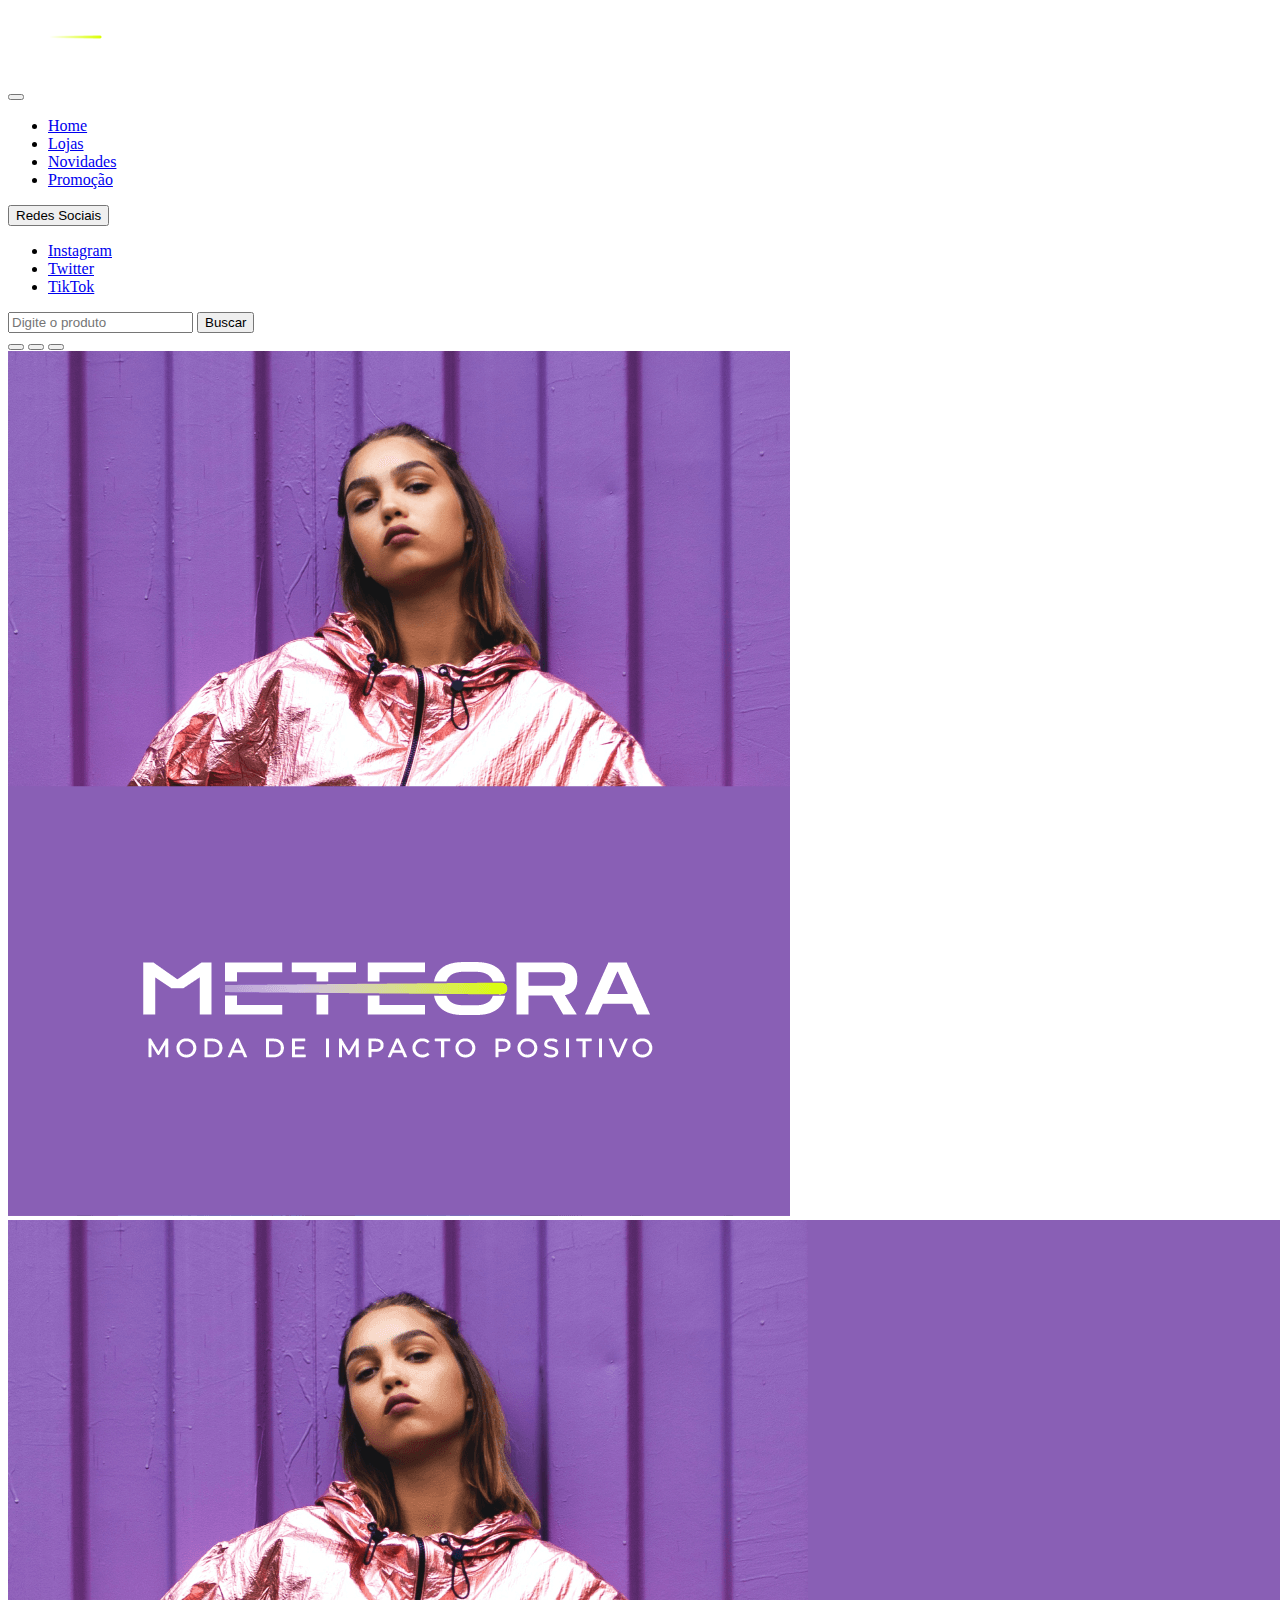
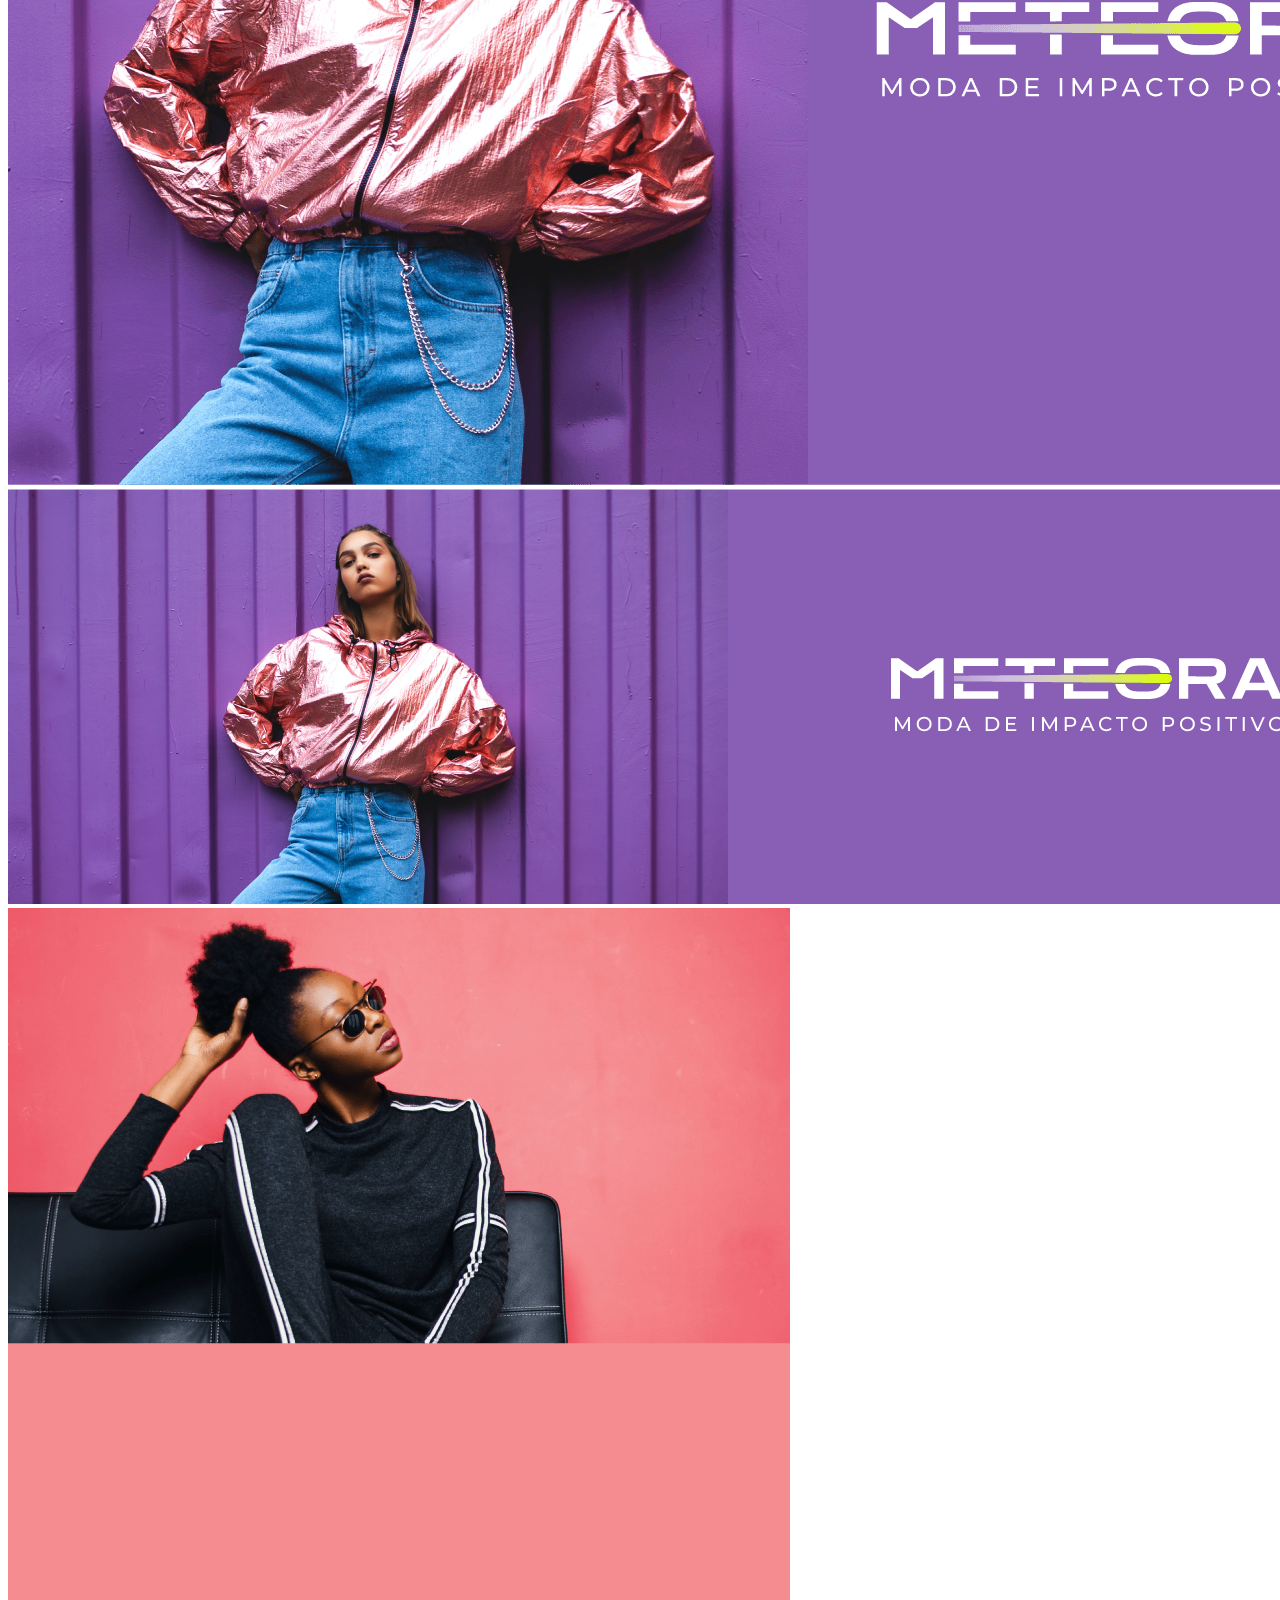
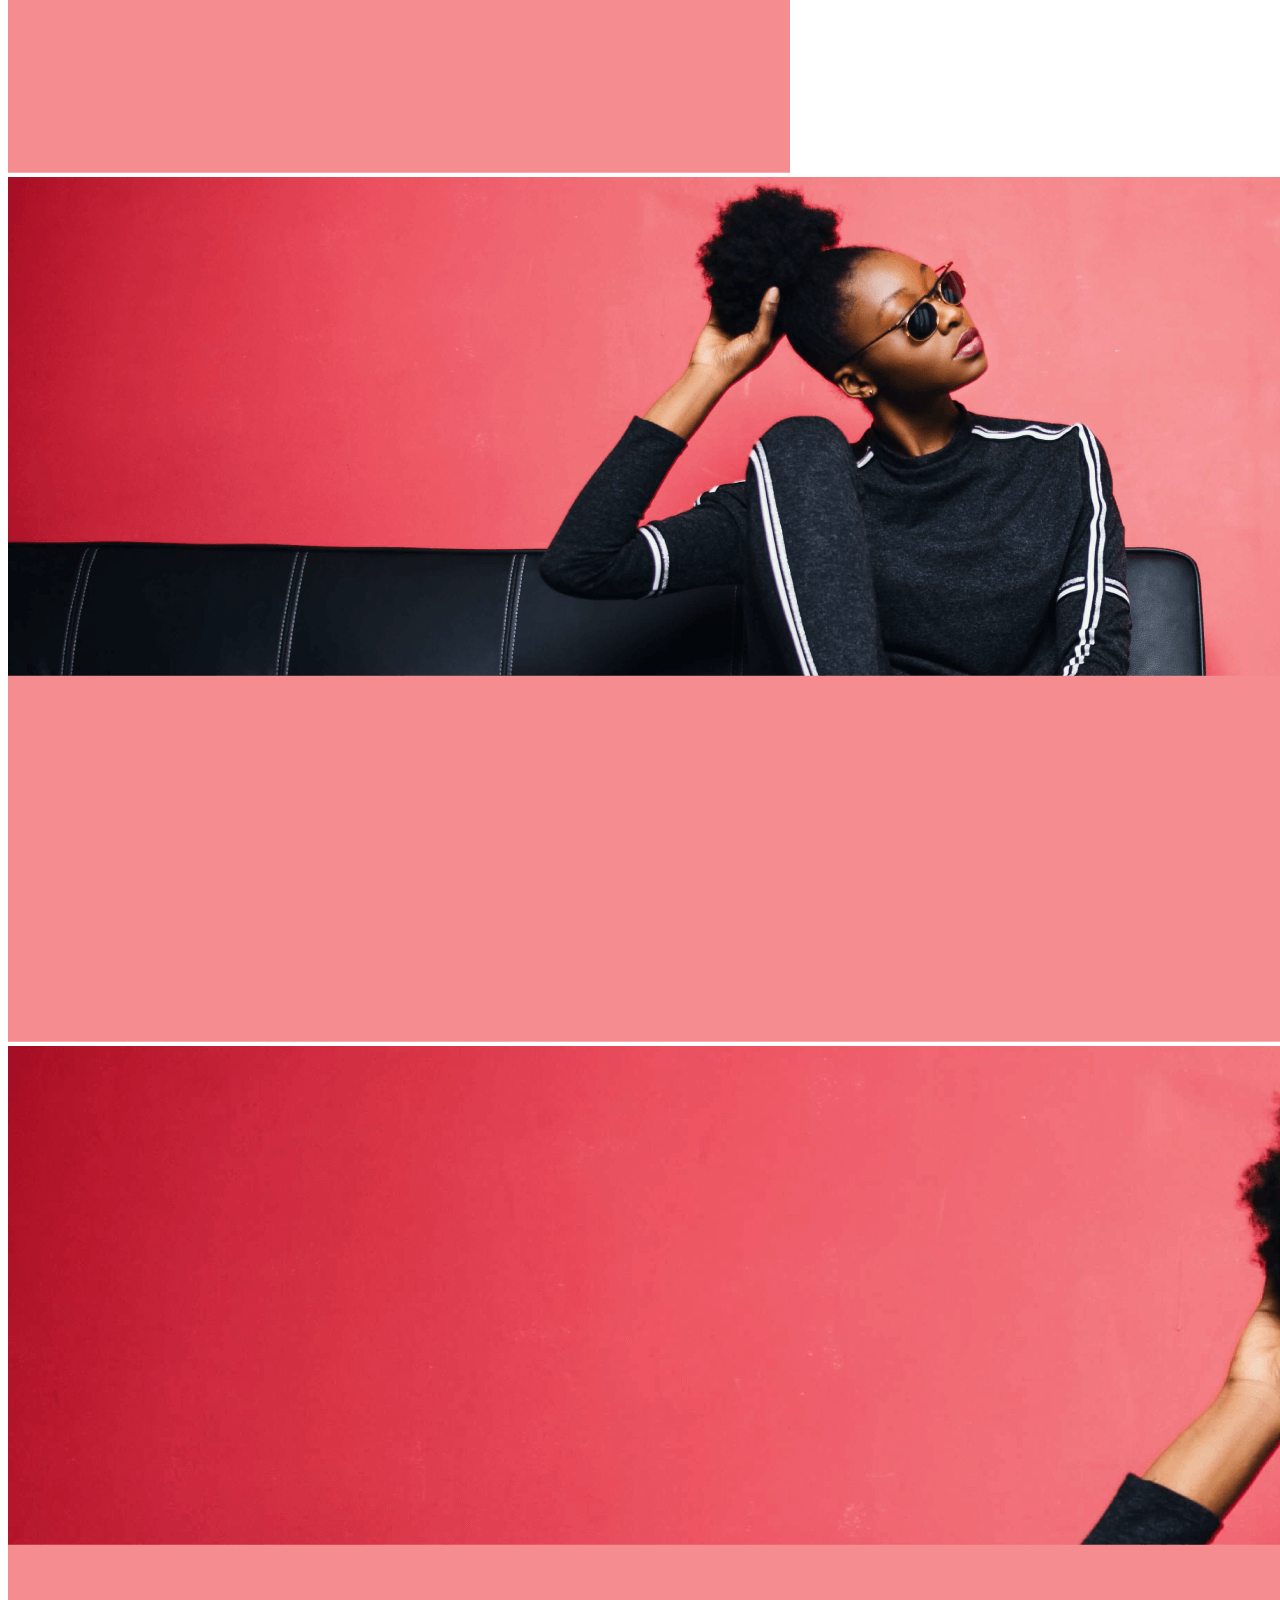
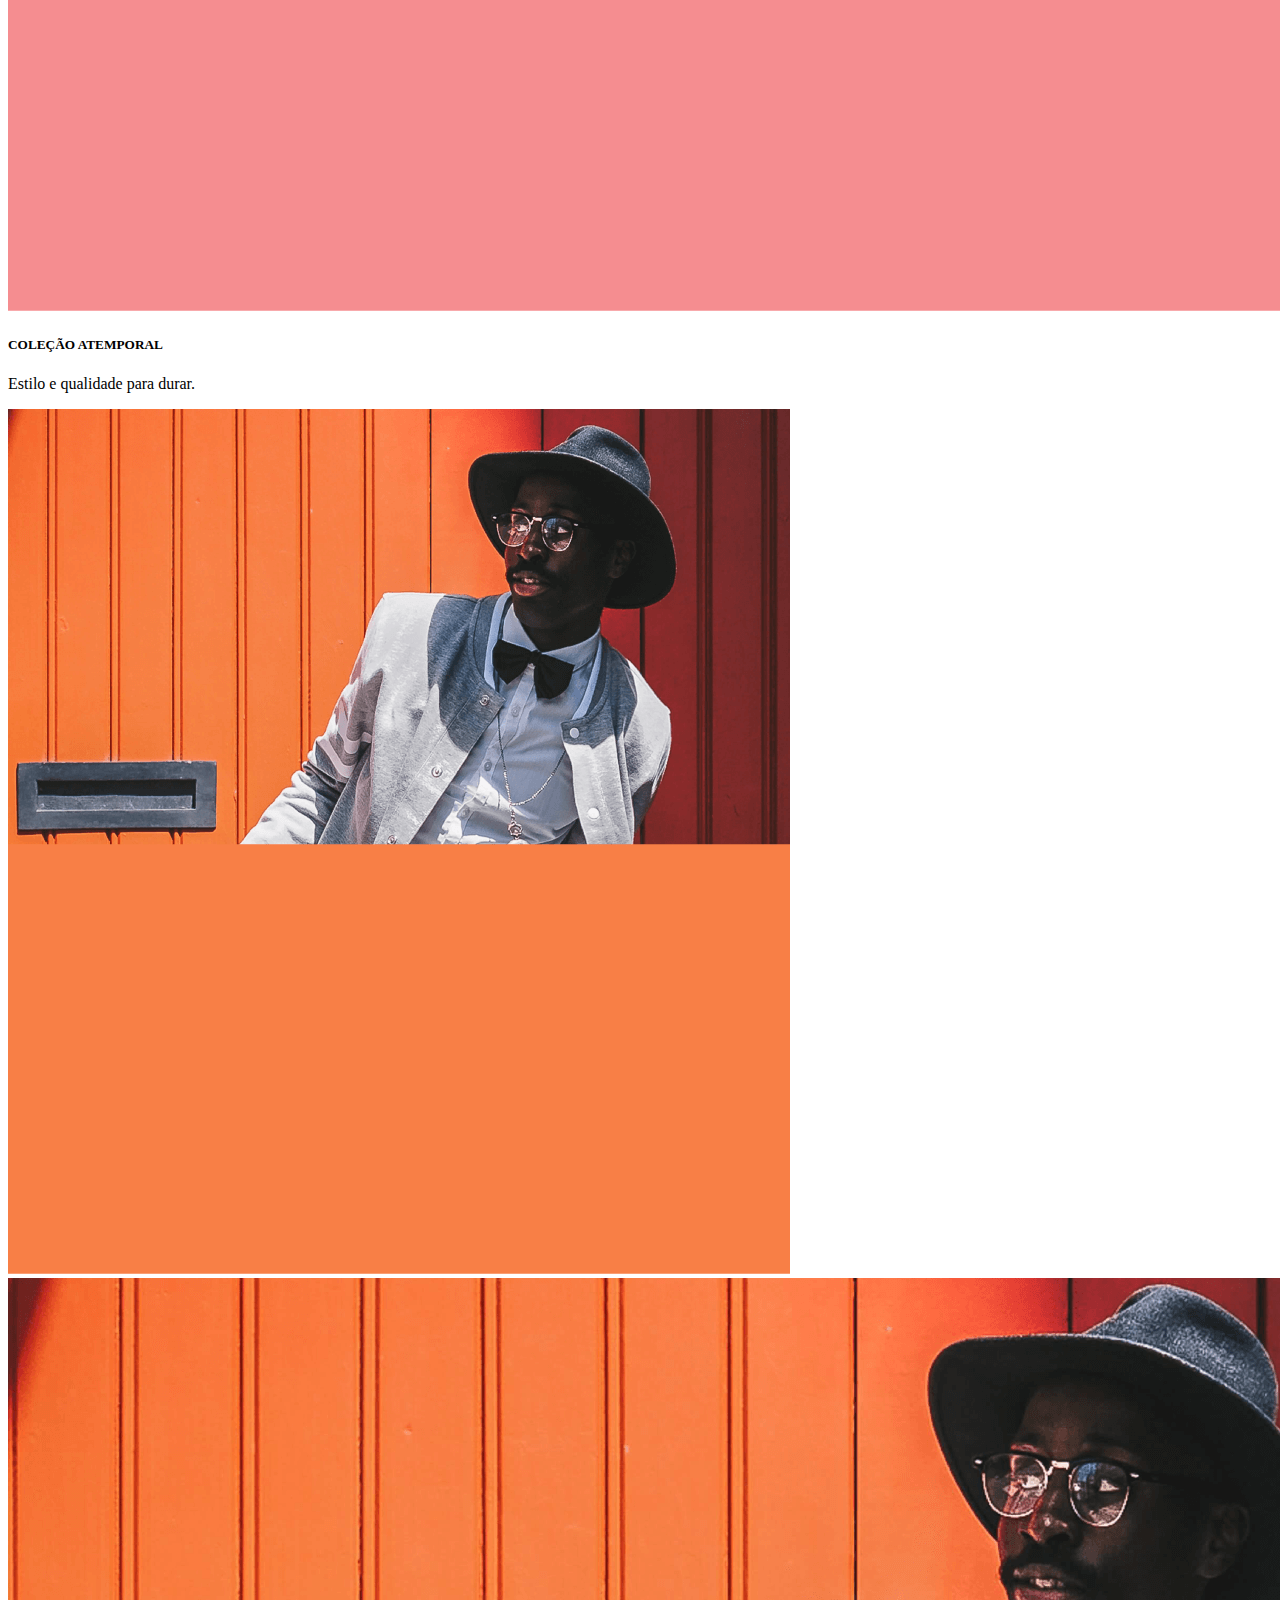
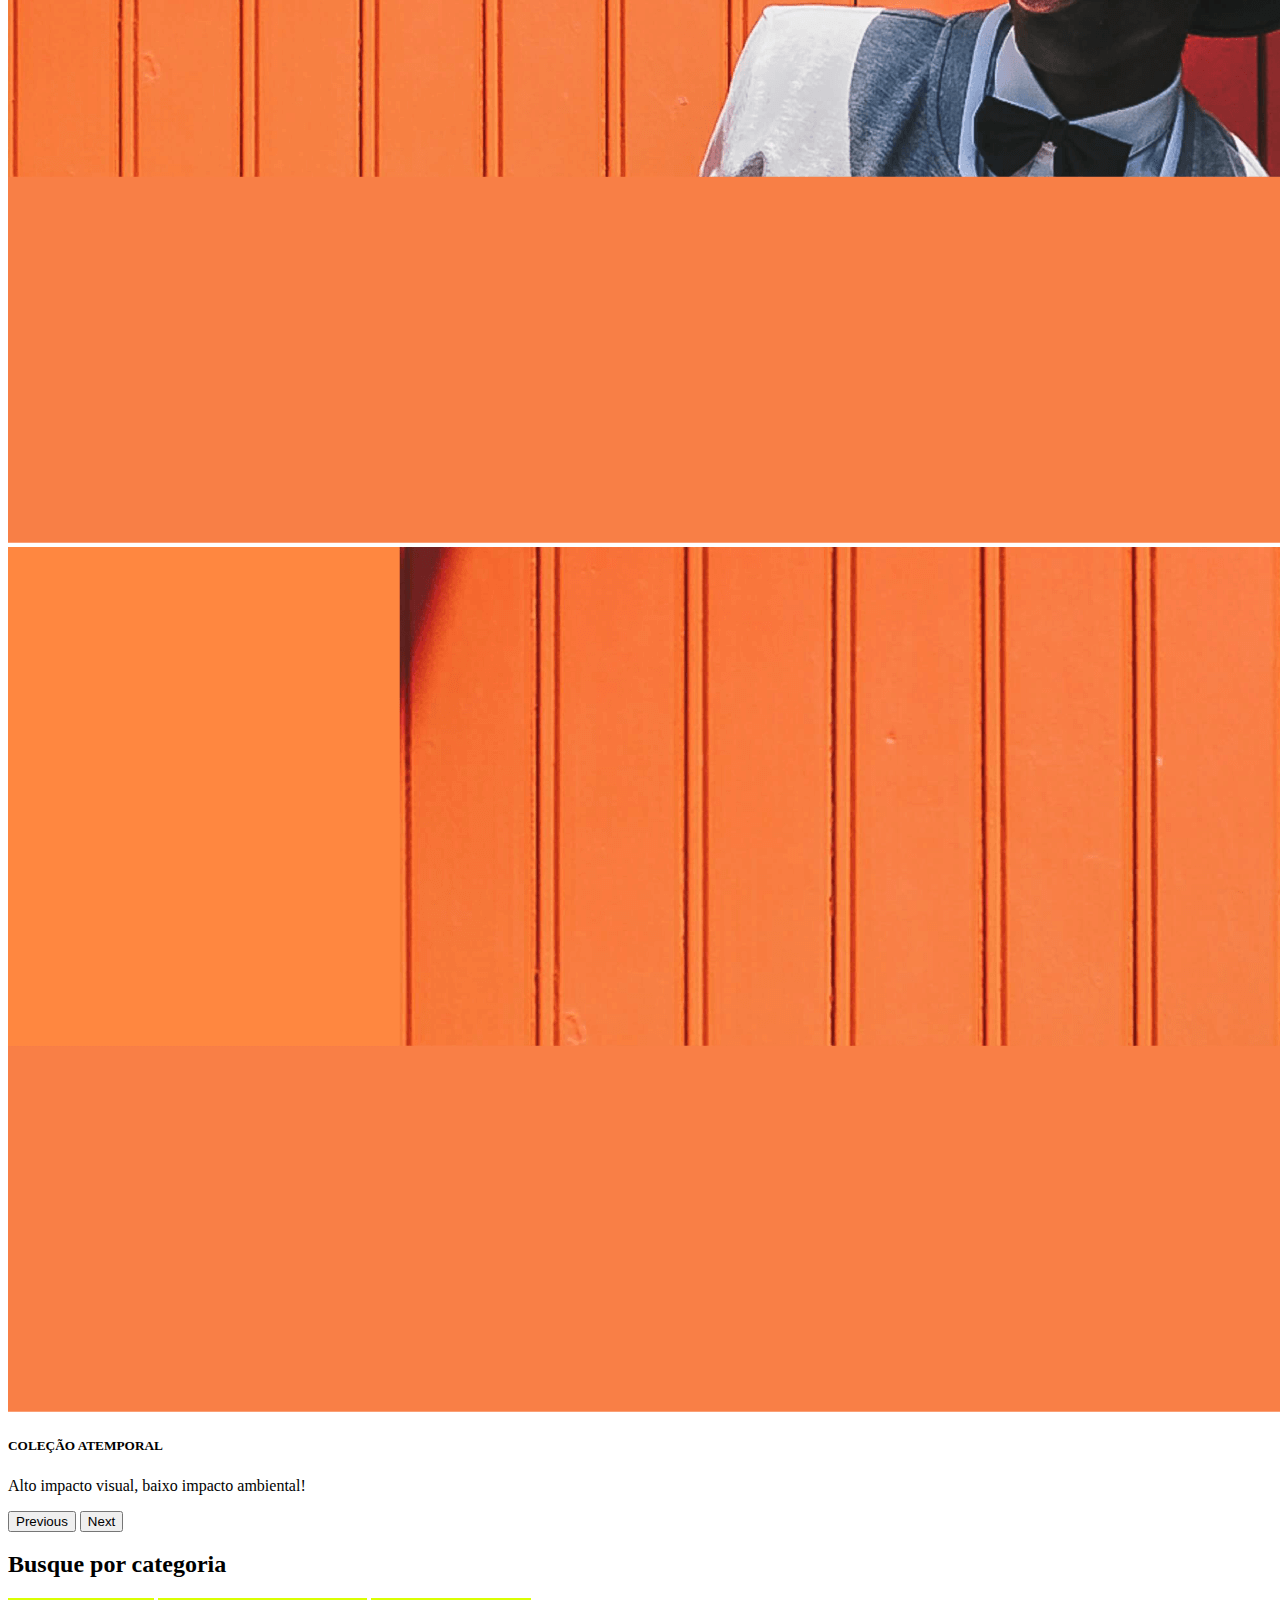
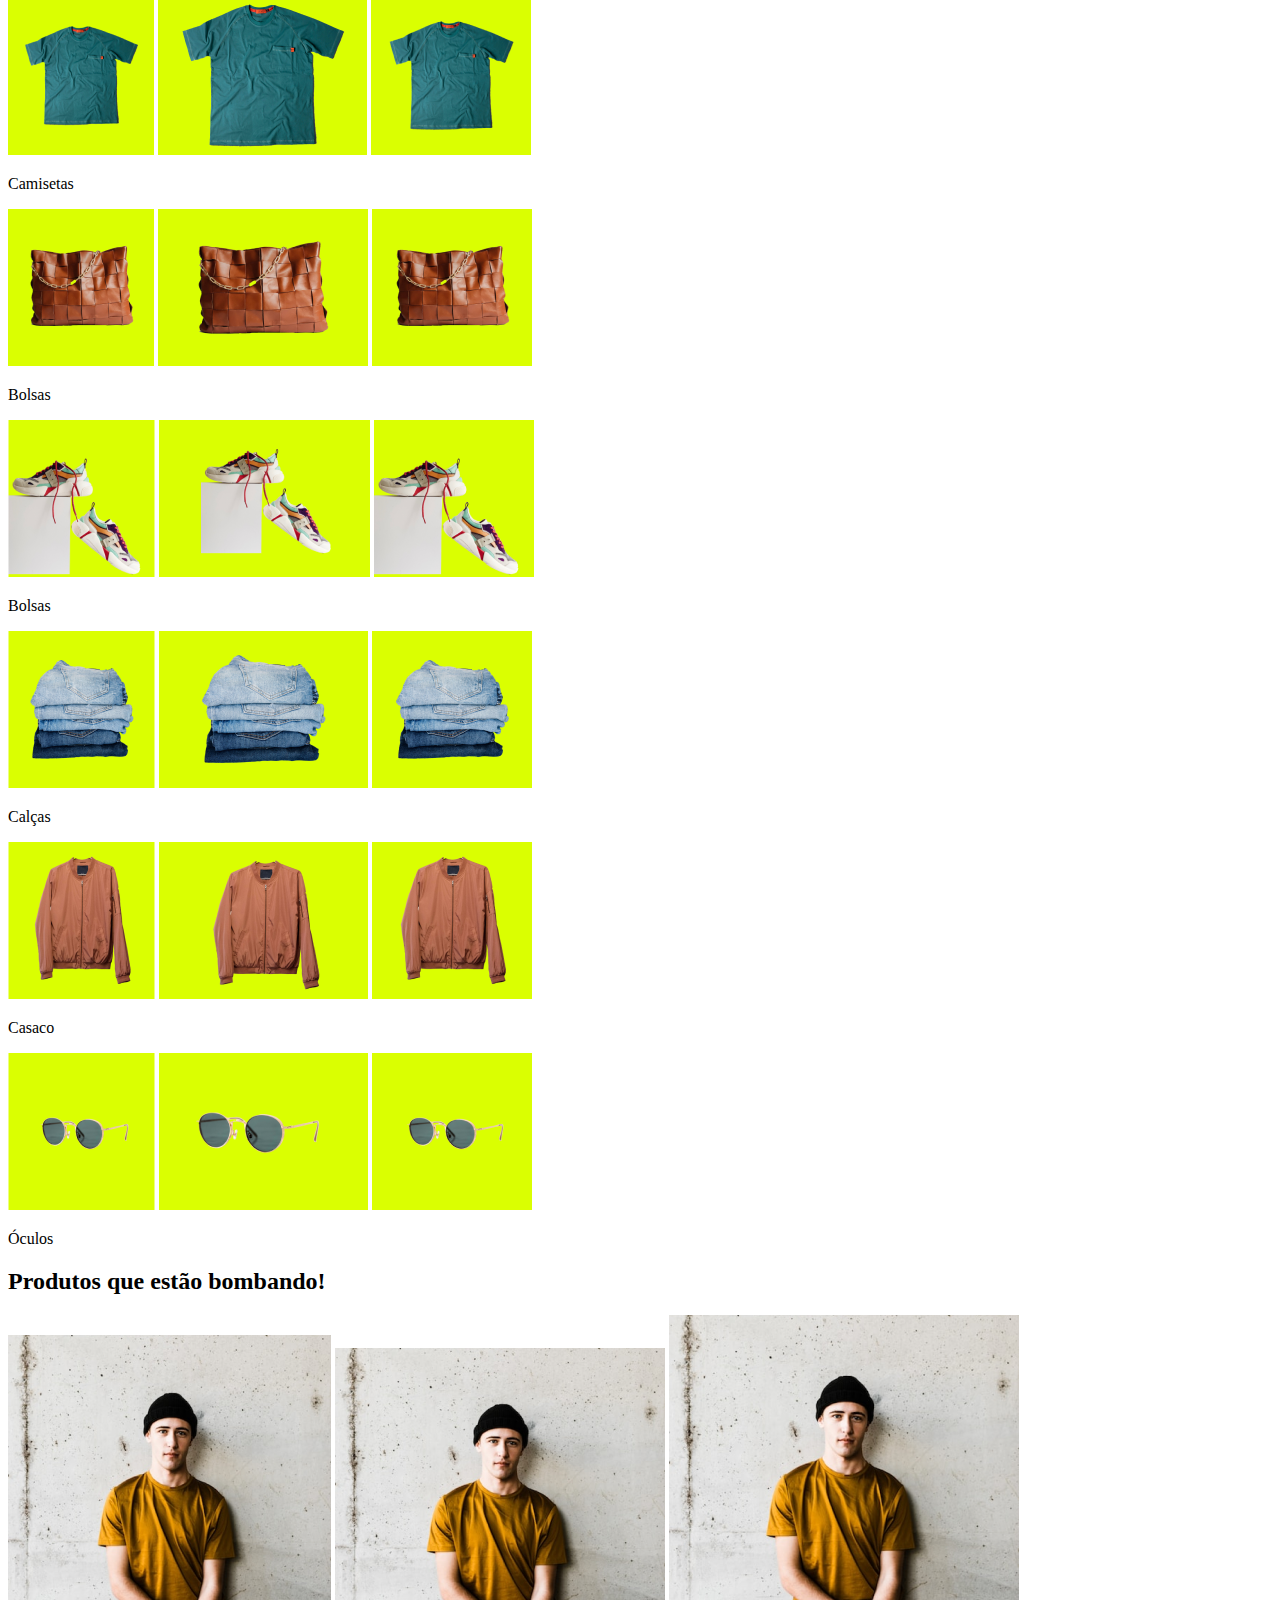
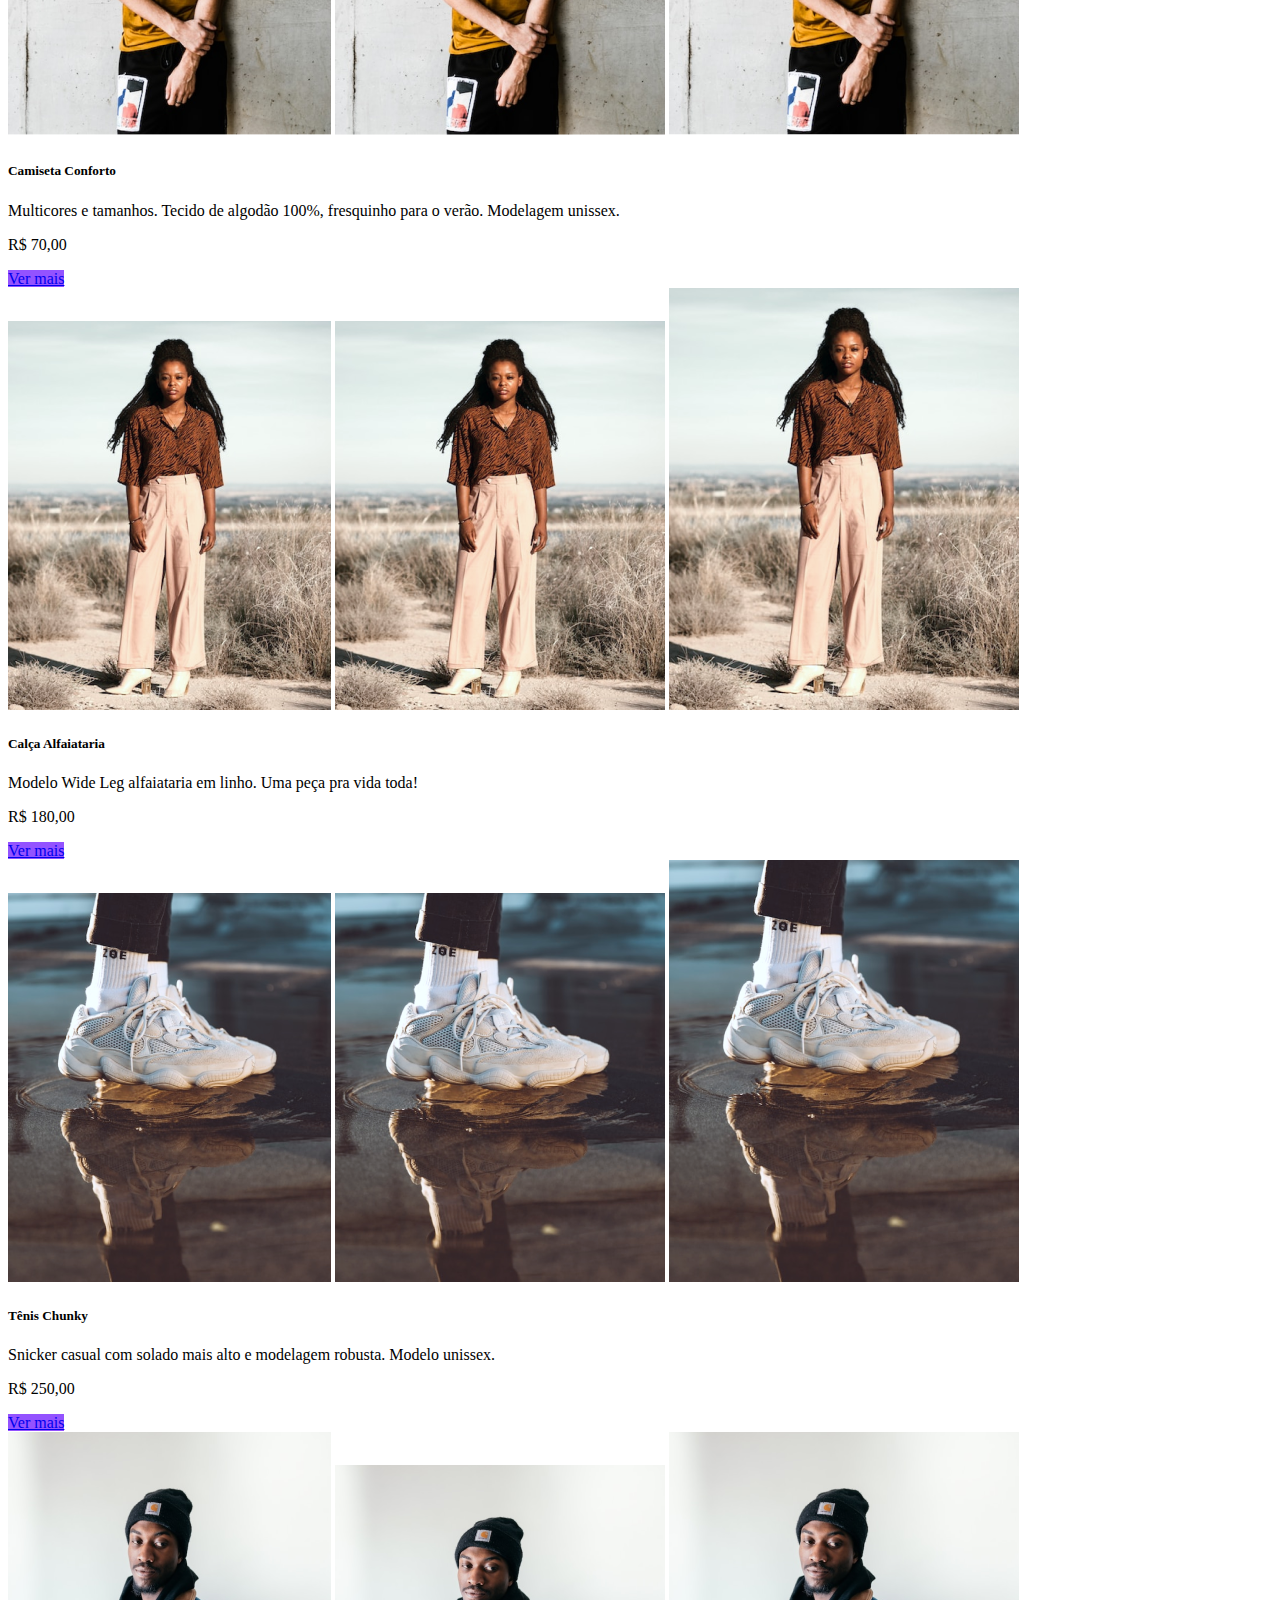
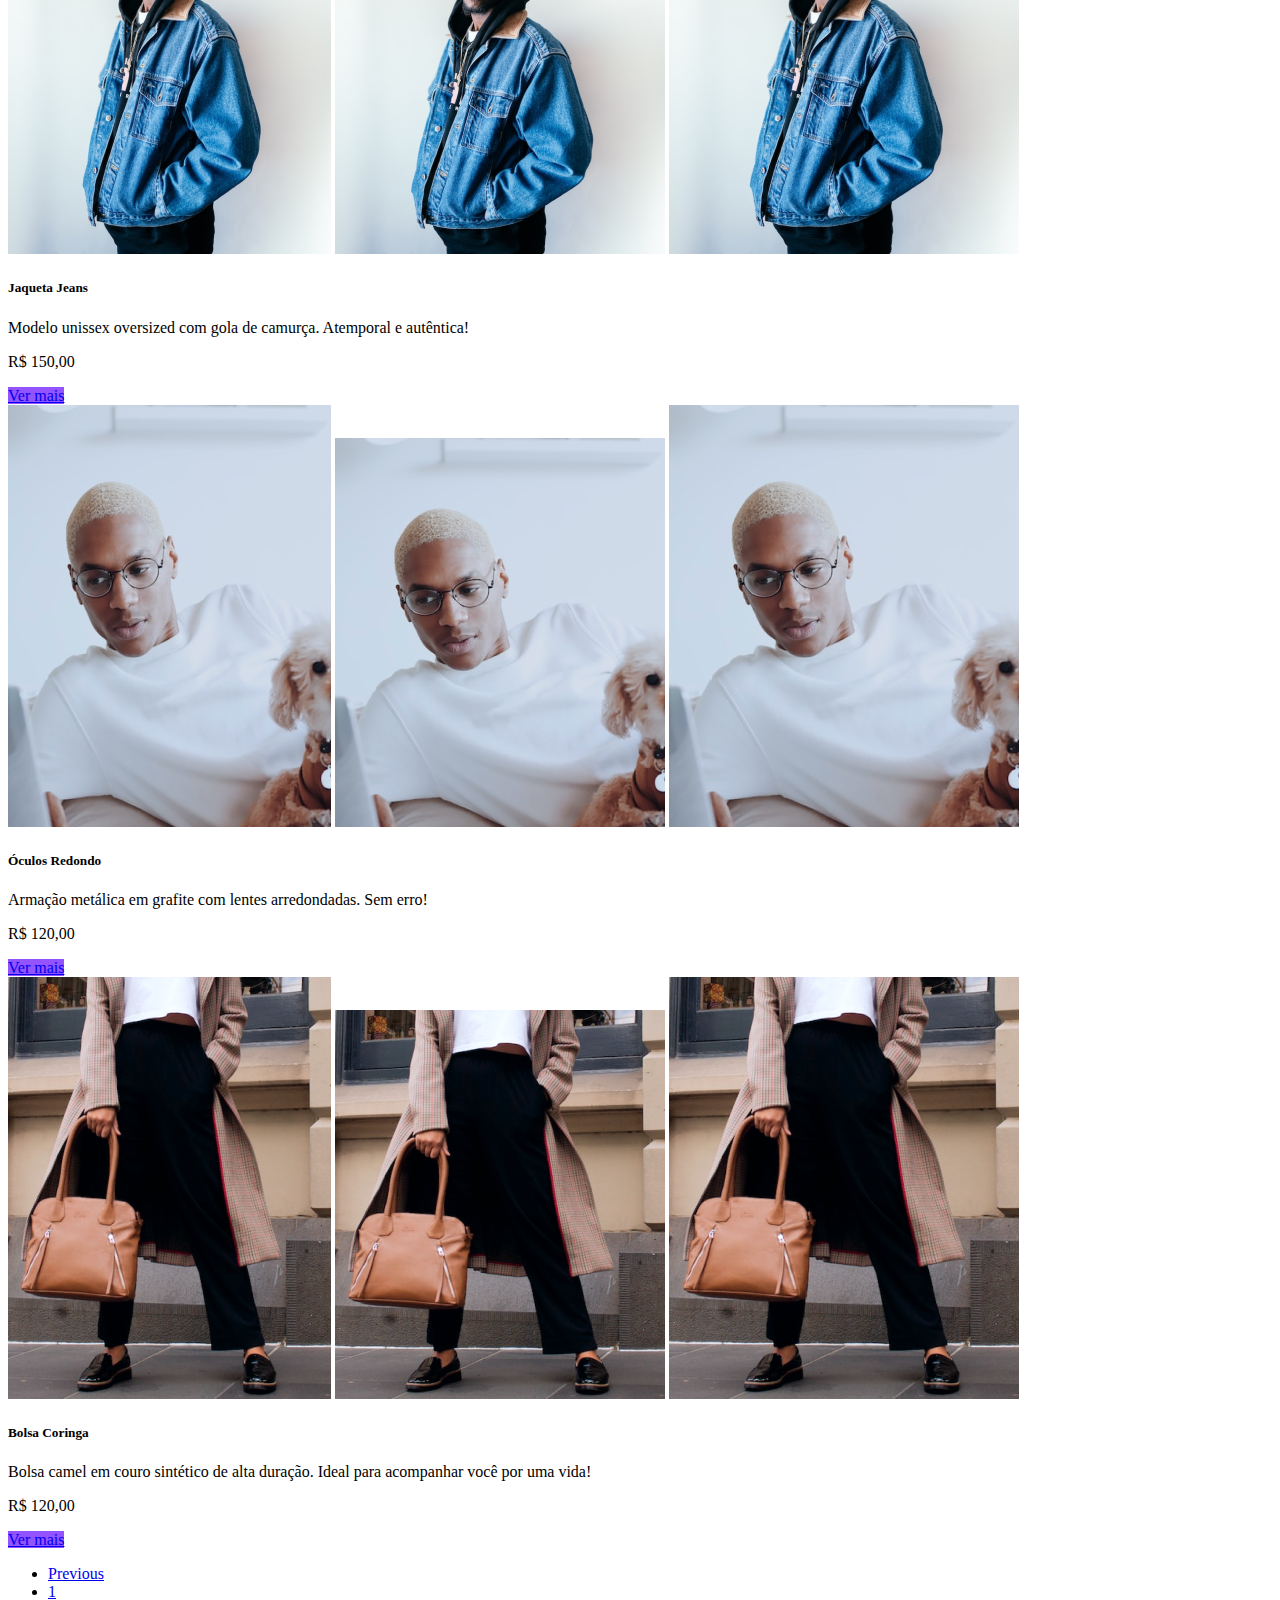
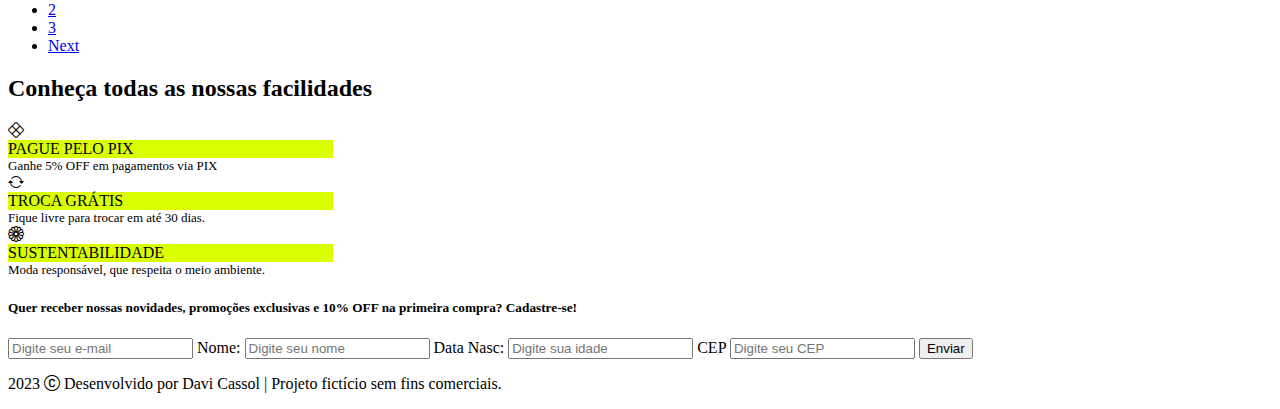
<file: index.html>
<!DOCTYPE html>
<html lang="pt-br">

<head>
  <meta charset="UTF-8">
  <meta http-equiv="X-UA-Compatible" content="IE=edge">
  <meta name="viewport" content="width=device-width, initial-scale=1.0">
  <link href="https://cdn.jsdelivr.net/npm/bootstrap@5.3.0-alpha3/dist/css/bootstrap.min.css" rel="stylesheet" integrity="sha384-KK94CHFLLe+nY2dmCWGMq91rCGa5gtU4mk92HdvYe+M/SXH301p5ILy+dN9+nJOZ" crossorigin="anonymous">
  <link rel="stylesheet" href="https://cdn.jsdelivr.net/npm/bootstrap-icons@1.10.5/font/bootstrap-icons.css">
  <link rel="stylesheet" href="style.css">
  <link rel="shortcut icon" href="/assets/favicon.png" type="image/x-icon">
  <title>Meteora</title>
</head>

<body>
  <!-- header_navegação -->
  <nav class="navbar navbar-expand-md bg-black navbar-dark">
    <div class="container-fluid">
      <a class="navbar-brand" href="#">
        <h1 class="m-0"><img class="d-block" src="/assets/logo-meteora.png" alt="Logo da loja Meteora"></h1>
      </a>
      <button class="navbar-toggler" type="button" data-bs-toggle="collapse" data-bs-target="#navbarSupportedContent" aria-controls="navbarSupportedContent" aria-expanded="false" aria-label="Toggle navigation">
        <span class="navbar-toggler-icon"></span>
      </button>
      <div class="collapse navbar-collapse" id="navbarSupportedContent">
        <ul class="navbar-nav me-auto">
          <li class="nav-item">
            <a class="nav-link active" aria-current="page" href="/index.html">Home</a>
          </li>
          <li class="nav-item">
            <a class="nav-link" href="#">Lojas</a>
          </li>
          <li class="nav-item">
            <a class="nav-link" href="#">Novidades</a>
          </li>
          <li class="nav-item">
            <a class="nav-link" href="/promo.html">Promoção</a>
          </li>
        </ul>
        <div class="dropdown">
          <button class="btn btn-black dropdown-toggle text-secondary" type="button" data-bs-toggle="dropdown" aria-expanded="false">
            Redes Sociais
          </button>
          <ul class="dropdown-menu dropdown-menu-dark">
            <li><a class="dropdown-item" href="https://instagram.com">Instagram</a></li>
            <li><a class="dropdown-item" href="https://twitter.com">Twitter</a></li>
            <li><a class="dropdown-item" href="https://tiktok.com">TikTok</a></li>
          </ul>
        </div>
        <form class="d-flex" role="search">
          <input class="form-control me-2 rounded-0" type="search" placeholder="Digite o produto" aria-label="Search">
          <button class="btn btn-outline-light rounded-0" type="submit">Buscar</button>
        </form>
      </div>
    </div>
  </nav>

  <!-- carrosel -->
  <div id="carouselExampleCaptions" class="carousel slide" data-bs-ride="carousel">
    <div class="carousel-indicators">
      <button type="button" data-bs-target="#carouselExampleCaptions" data-bs-slide-to="0" class="active" aria-current="true" aria-label="Slide 1"></button>
      <button type="button" data-bs-target="#carouselExampleCaptions" data-bs-slide-to="1" aria-label="Slide 2"></button>
      <button type="button" data-bs-target="#carouselExampleCaptions" data-bs-slide-to="2" aria-label="Slide 3"></button>
    </div>
    <div class="carousel-inner">
      <div class="carousel-item active">
        <img class="img-fluid d-md-none" src="assets/Mobile/banner1-mobile.png" alt="Modelo feminina vestindo blusa rosa flourescente, em fundo lilás.">
        <img class="img-fluid d-none d-md-block d-xl-none" src="assets/Tablet/banner1-tablet.png" alt="Modelo feminina vestindo blusa rosa flourescente, em fundo lilás.">
        <img class="img-fluid d-none d-xl-block" src="assets/Desktop/banner1-desktop.png" alt="Modelo feminina vestindo blusa rosa flourescente, em fundo lilás.">
        <rect width="100%" height="100%" fill="#777"></rect><text x="50%" y="50%" fill="#555" dy=".3em"></text>
        </svg>
      </div>
      <div class="carousel-item">
        <img class="img-fluid d-md-none" src="assets/Mobile/banner2-mobile.png" alt="Modelo feminina vestindo um conjunto preto em um fundo na cor rosa.">
        <img class="img-fluid d-none d-md-block d-xl-none" src="assets/Tablet/banner2-tablet.png" alt="Modelo feminina vestindo um conjunto preto em um fundo na cor rosa.">
        <img class="img-fluid d-none d-xl-block" src="assets/Desktop/banner2-desktop.png" alt="Modelo feminina vestindo um conjunto preto em um fundo na cor rosa.">
        <rect width="100%" height="100%" fill="#666"></rect><text x="50%" y="50%" fill="#444" dy=".3em"></text>
        </svg>
        <div class="carousel-caption">
          <h5 class="fs-1">COLEÇÃO ATEMPORAL</h5>
          <p class="fs-4">Estilo e qualidade para durar.</p>
        </div>
      </div>
      <div class="carousel-item">
        <img class="img-fluid d-md-none" src="assets/Mobile/banner3-mobile.png" alt="Modelo masculino usando uma roupa social clara em um fundo na cor laranja.">
        <img class="img-fluid d-none d-md-block d-xl-none" src="assets/Tablet/banner3-tablet.png" alt="Modelo masculino usando uma roupa social clara em um fundo na cor laranja.">
        <img class="img-fluid d-none d-xl-block" src="assets/Desktop/banner3-desktop.png" alt="Modelo masculino usando uma roupa social clara em um fundo na cor laranja.">
        <rect width="100%" height="100%" fill="#555"></rect><text x="50%" y="50%" fill="#333" dy=".3em"></text>
        </svg>
        <div class="carousel-caption">
          <h5 class="fs-1">COLEÇÃO ATEMPORAL</h5>
          <p class="fs-4">Alto impacto visual, baixo impacto ambiental!</p>
        </div>
      </div>
    </div>
    <button class="carousel-control-prev" type="button" data-bs-target="#carouselExampleCaptions" data-bs-slide="prev">
      <span class="carousel-control-prev-icon" aria-hidden="true"></span>
      <span class="visually-hidden">Previous</span>
    </button>
    <button class="carousel-control-next" type="button" data-bs-target="#carouselExampleCaptions" data-bs-slide="next">
      <span class="carousel-control-next-icon" aria-hidden="true"></span>
      <span class="visually-hidden">Next</span>
    </button>
  </div>

  <!-- categoria -->

  <h2 class="text-center my-3 my-xl-5">Busque por categoria</h2>

  <div class="container row mx-auto g-4">

    <div class="col-6 col-md-4 col-xxl">
      <div class="card rounded-0 border-0">
        <img class="d-md-none d-block" src="/assets/Mobile/categorias/categoria-camiseta.png" alt="Camiseta masculina na cor verde com bolso na cor vermelha.">
        <img class="d-none d-md-block d-xl-none" src="/assets/Tablet/categorias/categoria-camiseta.png" alt="Camiseta masculina na cor verde com bolso na cor vermelha.">
        <img class="d-none d-xl-block" src="/assets/Desktop/categorias/categoria-camiseta.png" alt="Camiseta masculina na cor verde com bolso na cor vermelha.">
        <title>Placeholder</title>
        <rect width="100%" height="100%" fill="#868e96"></rect>
        <text x="50%" y="50%" fill="#dee2e6" dy=".3em"></text>
        </svg>
        <div class="card-header bg-black text-bg-dark">
          <p class="text-center">Camisetas</p>
        </div>
      </div>
    </div>

    <div class="col-6 col-md-4 col-xxl">
      <div class="card">
        <img class="d-md-none d-block" src="/assets/Mobile/categorias/categoria-bolsas.png" alt="Bolsa feminina de cor salmão.">
        <img class="d-none d-md-block d-xl-none" src="/assets/Tablet/categorias/categoria-bolsas.png" alt="Bolsa feminina de cor salmão.">
        <img class="d-none d-xl-block" src="/assets/Desktop/categorias/categoria-bolsa.png" alt="Bolsa feminina de cor salmão.">
        <title>Placeholder</title>
        <rect width="100%" height="100%" fill="#868e96"></rect>
        <text x="50%" y="50%" fill="#dee2e6" dy=".3em"></text>
        </svg>
        <div class="card-header bg-black text-bg-dark">
          <p class="text-center">Bolsas</p>
        </div>
      </div>
    </div>

    <div class="col-6 col-md-4 col-xxl">
      <div class="card">
        <img class="d-md-none d-block" src="/assets/Mobile/categorias/categoria-calcados.png" alt="Calçados na cor branca com detalhes coloridos.">
        <img class="d-none d-md-block d-xl-none" src="assets/Tablet/categorias/categoria-calcados.png" alt="Calçados na cor branca com detalhes coloridos.">
        <img class="d-none d-xl-block" src="assets/Desktop/categorias/categoria-calcados.png" alt="Calçados na cor branca com detalhes coloridos.">
        <title>Placeholder</title>
        <rect width="100%" height="100%" fill="#868e96"></rect>
        <text x="50%" y="50%" fill="#dee2e6" dy=".3em"></text>
        </svg>
        <div class="card-header bg-black text-bg-dark">
          <p class="text-center">Bolsas</p>
        </div>
      </div>
    </div>

    <div class="col-6 col-md-4 col-xxl">
      <div class="card">
        <img class="d-md-none d-block" src="assets/Mobile/categorias/categoria-calcas.png" alt="Calças jeans na cor azul em diferentes tonalidades.">
        <img class="d-none d-md-block d-xl-none" src="assets/Tablet/categorias/categoria-calcas.png" alt="Calças jeans na cor azul em diferentes tonalidades.">
        <img class="d-none d-xl-block" src="assets/Desktop/categorias/categoria-calcas.png" alt="Calças jeans na cor azul em diferentes tonalidades.">
        <title>Placeholder</title>
        <rect width="100%" height="100%" fill="#868e96"></rect>
        <text x="50%" y="50%" fill="#dee2e6" dy=".3em"></text>
        </svg>
        <div class="card-header bg-black text-bg-dark">
          <p class="text-center">Calças</p>
        </div>
      </div>
    </div>

    <div class="col-6 col-md-4 col-xxl">
      <div class="card">
        <img class="d-md-none d-block" src="assets/Mobile/categorias/categoria-casacos.png" alt="Casaco na marrom.">
        <img class="d-none d-md-block d-xl-none" src="assets/Tablet/categorias/categoria-casacos.png" alt="Casaco na marrom.">
        <img class="d-none d-xl-block" src="assets/Desktop/categorias/categoria-casacos.png" alt="Casaco na marrom.">
        <title>Placeholder</title>
        <rect width="100%" height="100%" fill="#868e96"></rect>
        <text x="50%" y="50%" fill="#dee2e6" dy=".3em"></text>
        </svg>
        <div class="card-header bg-black text-bg-dark">
          <p class="text-center">Casaco</p>
        </div>
      </div>
    </div>

    <div class="col-6 col-md-4 col-xxl">
      <div class="card">
        <img class="d-md-none d-block" src="assets/Mobile/categorias/categoria-oculos.png" alt="Óculos de sol com lentes azuladas e armação na cor rose.">
        <img class="d-none d-md-block d-xl-none" src="assets/Tablet/categorias/categoria-oculos.png" alt="Óculos de sol com lentes azuladas e armação na cor rose.">
        <img class="d-none d-xl-block" src="assets/Desktop/categorias/categoria-oculos.png" alt="Óculos de sol com lentes azuladas e armação na cor rose.">
        <title>Placeholder</title>
        <rect width="100%" height="100%" fill="#868e96"></rect>
        <text x="50%" y="50%" fill="#dee2e6" dy=".3em"></text>
        </svg>
        <div class="card-header bg-black text-bg-dark">
          <p class="text-center">Óculos</p>
        </div>
      </div>
    </div>

  </div>

  <!-- produtos bombando -->

  <h2 class="text-center container my-3 my-xl-5">Produtos que estão bombando!</h2>

  <div class="container row mx-auto">

    <div class="col-12 col-md-6 col-xxl-4 pb-4">
      <div class="card">
        <img class="d-md-none d-block" src="assets/Mobile/produtos/camiseta.png" alt="Camiseta Conforto na cor marrom sem estampa.">
        <img class="d-none d-md-block d-xl-none" src="assets/Tablet/produtos/camiseta.png" alt="Camiseta Conforto na cor marrom sem estampa.">
        <img class="d-none d-xl-block" src="assets/Desktop/produtos/camiseta.png" alt="Camiseta Conforto na cor marrom sem estampa.">
        <title>Placeholder</title>
        <rect width="100%" height="100%" fill="#868e96"></rect>
        <text x="50%" y="50%" fill="#dee2e6" dy=".3em"></text>
        </svg>
        <div class="card-body">
          <h5 class="card-title">Camiseta Conforto</h5>
          <p class="card-text">
            Multicores e tamanhos. Tecido de algodão 100%, fresquinho para o verão. Modelagem unissex.
          </p>
          <p class="fw-bold">R$ 70,00</p>
          <a href="#" class="btn btn-primary botao-lilas rounded-0 border-0">Ver mais</a>
        </div>
      </div>
    </div>

    <div class="col-12 col-md-6 col-xxl-4 pb-4">
      <div class="card">
        <img class="d-md-none d-block" src="assets/Mobile/produtos/calca.png" alt="Calça feminina na cor bege.">
        <img class="d-none d-md-block d-xl-none" src="assets/Tablet/produtos/calca.png" alt="Calça feminina na cor bege.">
        <img class="d-none d-xl-block" src="assets/Desktop/produtos/calca.png" alt="Calça feminina na cor bege.">
        <title>Placeholder</title>
        <rect width="100%" height="100%" fill="#868e96"></rect>
        <text x="50%" y="50%" fill="#dee2e6" dy=".3em"></text>
        </svg>
        <div class="card-body">
          <h5 class="card-title">Calça Alfaiataria</h5>
          <p class="card-text">
            Modelo Wide Leg alfaiataria em linho. Uma peça pra vida toda!
          </p>
          <p class="fw-bold">R$ 180,00</p>
          <a href="#" class="btn btn-primary botao-lilas rounded-0 border-0">Ver mais</a>
        </div>
      </div>
    </div>

    <div class="col-12 col-md-6 col-xxl-4 pb-4">
      <div class="card">
        <img class="d-md-none d-block" src="assets/Mobile/produtos/tenis.png" alt="Tênis Chunky na cor branca.">
        <img class="d-none d-md-block d-xl-none" src="assets/Tablet/produtos/tenis.png" alt="Tênis Chunky na cor branca.">
        <img class="d-none d-xl-block" src="assets/Desktop/produtos/tenis.png" alt="Tênis Chunky na cor branca.">
        <title>Placeholder</title>
        <rect width="100%" height="100%" fill="#868e96"></rect>
        <text x="50%" y="50%" fill="#dee2e6" dy=".3em"></text>
        </svg>
        <div class="card-body">
          <h5 class="card-title">Tênis Chunky</h5>
          <p class="card-text">
            Snicker casual com solado mais alto e modelagem robusta. Modelo unissex.
          </p>
          <p class="fw-bold">R$ 250,00</p>
          <a href="#" class="btn btn-primary botao-lilas rounded-0 border-0">Ver mais</a>
        </div>
      </div>
    </div>

    <div class="col-12 col-md-6 col-xxl-4 pb-4">
      <div class="card">
        <img class="d-md-none d-block" src="assets/Mobile/produtos/jaqueta-jeans.png" alt="Jaqueta Jeans unissex na cor azul.">
        <img class="d-none d-md-block d-xl-none" src="assets/Tablet/produtos/jaqueta-jeans.png" alt="Jaqueta Jeans unissex na cor azul.">
        <img class="d-none d-xl-block" src="assets/Desktop/produtos/jaqueta-jeans.png" alt="Jaqueta Jeans unissex na cor azul.">
        <title>Placeholder</title>
        <rect width="100%" height="100%" fill="#868e96"></rect>
        <text x="50%" y="50%" fill="#dee2e6" dy=".3em"></text>
        </svg>
        <div class="card-body">
          <h5 class="card-title">Jaqueta Jeans</h5>
          <p class="card-text">
            Modelo unissex oversized com gola de camurça. Atemporal e autêntica!
          </p>
          <p class="fw-bold">R$ 150,00</p>
          <a href="#" class="btn btn-primary botao-lilas rounded-0 border-0">Ver mais</a>
        </div>
      </div>
    </div>

    <div class="col-12 col-md-6 col-xxl-4 pb-4">
      <div class="card">
        <img class="d-md-none d-block" src="assets/Mobile/produtos/oculos.png" alt="Óculos redondo com armação em grafite com lentes arredondadas.">
        <img class="d-none d-md-block d-xl-none" src="assets/Tablet/produtos/oculos.png" alt="Óculos redondo com armação em grafite com lentes arredondadas.">
        <img class="d-none d-xl-block" src="assets/Desktop/produtos/oculos.png" alt="Óculos redondo com armação em grafite com lentes arredondadas.">
        <title>Placeholder</title>
        <rect width="100%" height="100%" fill="#868e96"></rect>
        <text x="50%" y="50%" fill="#dee2e6" dy=".3em"></text>
        </svg>
        <div class="card-body">
          <h5 class="card-title">Óculos Redondo</h5>
          <p class="card-text">
            Armação metálica em grafite com lentes arredondadas. Sem erro!
          </p>
          <p class="fw-bold">R$ 120,00</p>
          <a href="#" class="btn btn-primary botao-lilas rounded-0 border-0">Ver mais</a>
        </div>
      </div>
    </div>

    <div class="col-12 col-md-6 col-xxl-4 pb-4">
      <div class="card">
        <img class="d-md-none d-block" src="assets/Mobile/produtos/bolsa.png" alt="Bolsa coringa na cor marrom.">
        <img class="d-none d-md-block d-xl-none" src="assets/Tablet/produtos/bolsa.png" alt="Bolsa coringa na cor marrom.">
        <img class="d-none d-xl-block d-md-none" src="assets/Desktop/produtos/bolsa.png" alt="Bolsa coringa na cor marrom.">
        <title>Placeholder</title>
        <rect width="100%" height="100%" fill="#868e96"></rect>
        <text x="50%" y="50%" fill="#dee2e6" dy=".3em"></text>
        </svg>
        <div class="card-body">
          <h5 class="card-title">Bolsa Coringa</h5>
          <p class="card-text">
            Bolsa camel em couro sintético de alta duração. Ideal para acompanhar você por uma vida!
          </p>
          <p class="fw-bold">R$ 120,00</p>
          <a href="#" class="btn btn-primary botao-lilas rounded-0 border-0">Ver mais</a>
        </div>
      </div>
    </div>

  </div>

  <!-- pagination -->
  <nav aria-label="Page navigation example ">
    <ul class="pagination justify-content-center">
      <li class="page-item"><a class="page-link" href="#">Previous</a></li>
      <li class="page-item"><a class="page-link" href="#">1</a></li>
      <li class="page-item"><a class="page-link" href="#">2</a></li>
      <li class="page-item"><a class="page-link" href="#">3</a></li>
      <li class="page-item"><a class="page-link" href="#">Next</a></li>
    </ul>
  </nav>


  <!-- conheça todas facilidades -->

  <section class="pb-4 bg-black text-bg-dark">

    <h2 class="text-center">Conheça todas as nossas facilidades</h2>

    <div class="d-flex flex-column flex-lg-row align-items-center justify-content-center gap-3">
      <div class="divs-facilidades d-flex align-items-center">
        <div><i class="bi bi-x-diamond fs-1 "></i></div>
        <div>
          <div class="ms-3 mb-1 verde-limao">PAGUE PELO PIX</div>
          <div class="text-menor ms-3">Ganhe 5% OFF em pagamentos via PIX</div>
        </div>
      </div>
      <div class="divs-facilidades d-flex align-items-center">
        <div><i class="bi bi-arrow-repeat f s-1"></i></div>
        <div>
          <div class="ms-3 mb-1 verde-limao">TROCA GRÁTIS</div>
          <div class="text-menor ms-3">Fique livre para trocar em até 30 dias.</div>
        </div>
      </div>
      <div class="divs-facilidades d-flex align-items-center">
        <div><i class="bi bi-flower1 fs-1"> </i></div>
        <div>
          <div class="ms-3 mb-1 verde-limao">SUSTENTABILIDADE</div>
          <div class="text-menor ms-3">Moda responsável, que respeita o meio ambiente.</div>
        </div>
      </div>
    </div>
  </section>


  <!-- formulário -->

  <form class="border border-secondary my-3 my-xl-5 p-3 text-center">
    <h5>Quer receber nossas novidades, promoções exclusivas e 10% OFF na primeira compra? Cadastre-se!</h5>

    <div class="input-group my-3">
      <input type="email" class="form-control border-secondary rounded-0" placeholder="Digite seu e-mail" aria-label="Digite seu e-mail" aria-describedby="button-addon2" />
      <label for="exampleFormControlInput1" class="form-label">Nome:</label>
      <input type="email" class="form-control" id="exampleFormControlInput1" placeholder="Digite seu nome">
      <label for=" exampleFormControlInput1 class=" form-label>Data Nasc:</label>
      <input type="email" class="form-control" id="exampleFormControlInput1" placeholder="Digite sua idade">
      <label for=" exampleFormControlInput1 class=" form-label>CEP</label>
      <input type="email" class="form-control" id="exampleFormControlInput1" placeholder="Digite seu CEP">
      <button type=" button id=" button-addon2>Enviar</button>
    </div>
  </form>

  <!-- rodapé -->

  <footer class="text-center bg-black text-bg-dark">
    <p class="py-3">2023 <i class="bi bi-c-circle"></i> Desenvolvido por Davi Cassol | Projeto fictício sem fins comerciais.</p>
  </footer>

  <script src="https://cdn.jsdelivr.net/npm/bootstrap@5.3.0-alpha3/dist/js/bootstrap.bundle.min.js" integrity="sha384-ENjdO4Dr2bkBIFxQpeoTz1HIcje39Wm4jDKdf19U8gI4ddQ3GYNS7NTKfAdVQSZe" crossorigin="anonymous"></script>
</body>

</html>
</file>
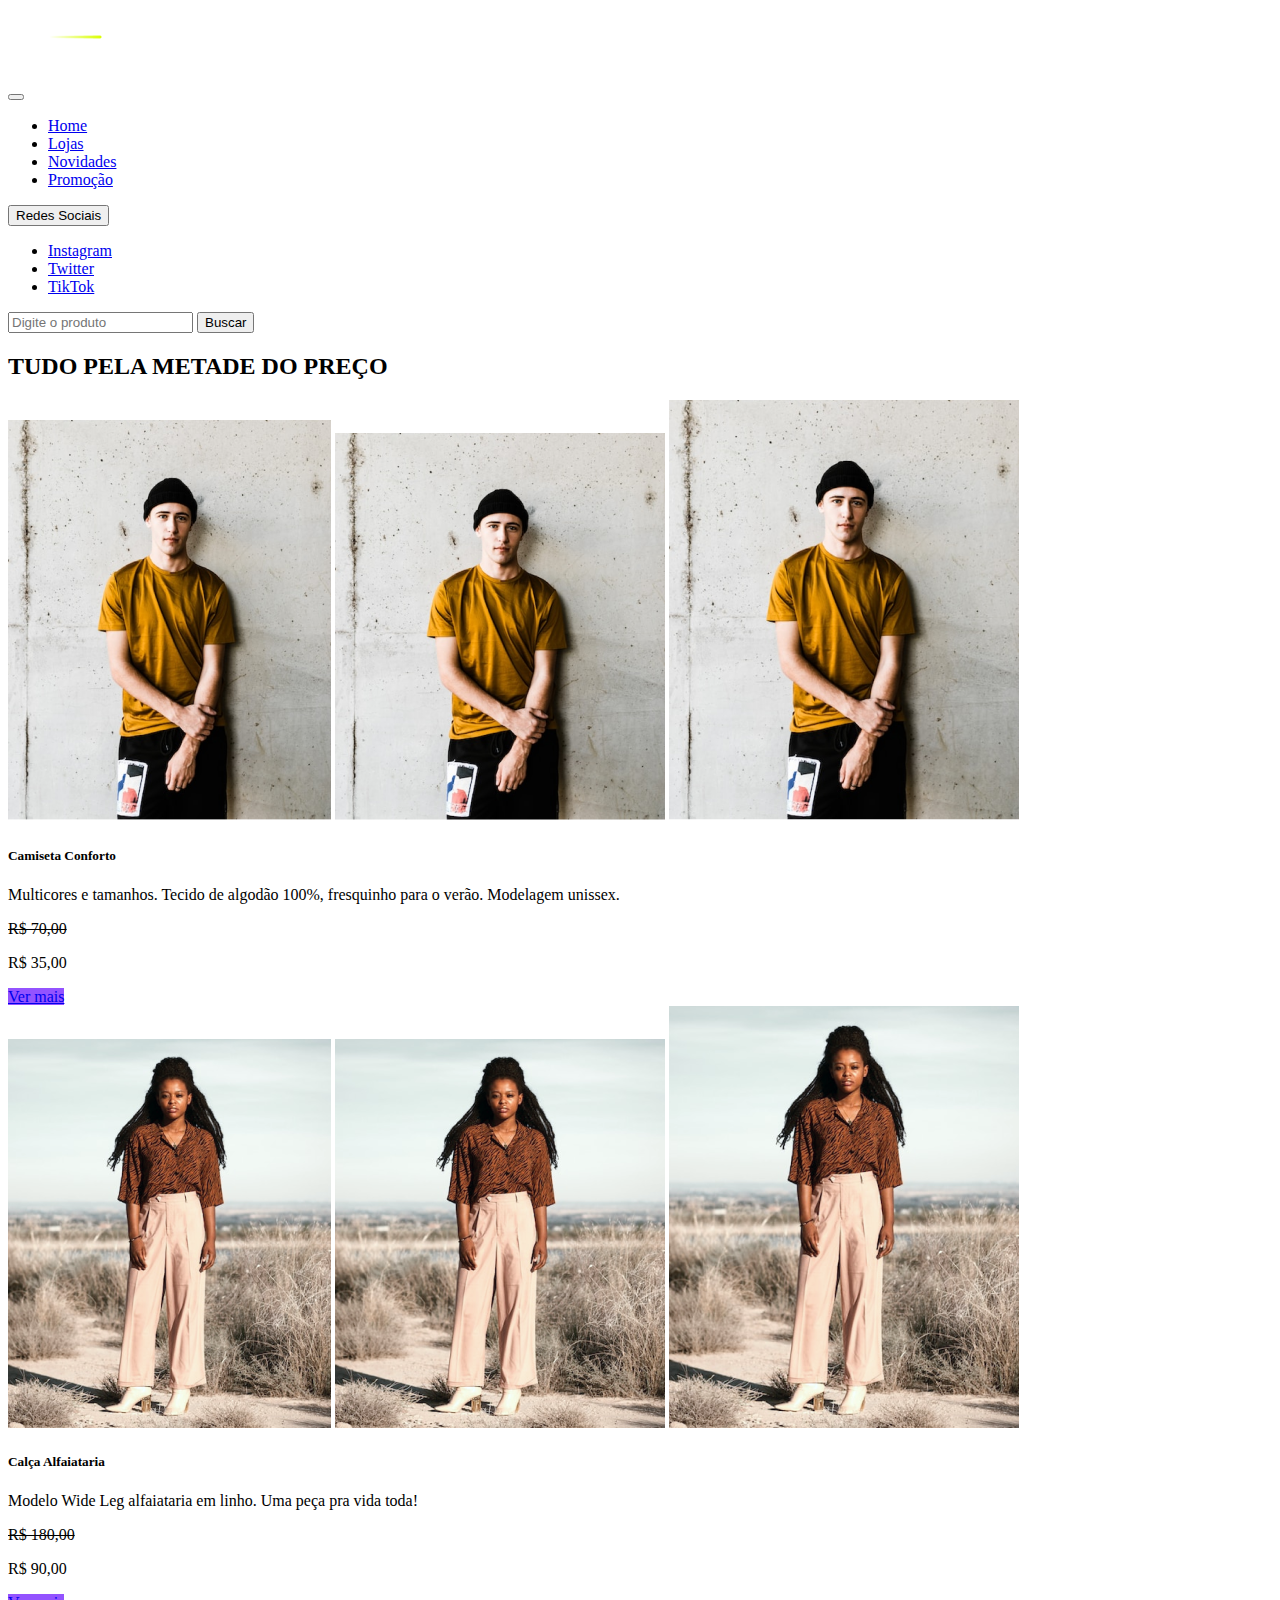
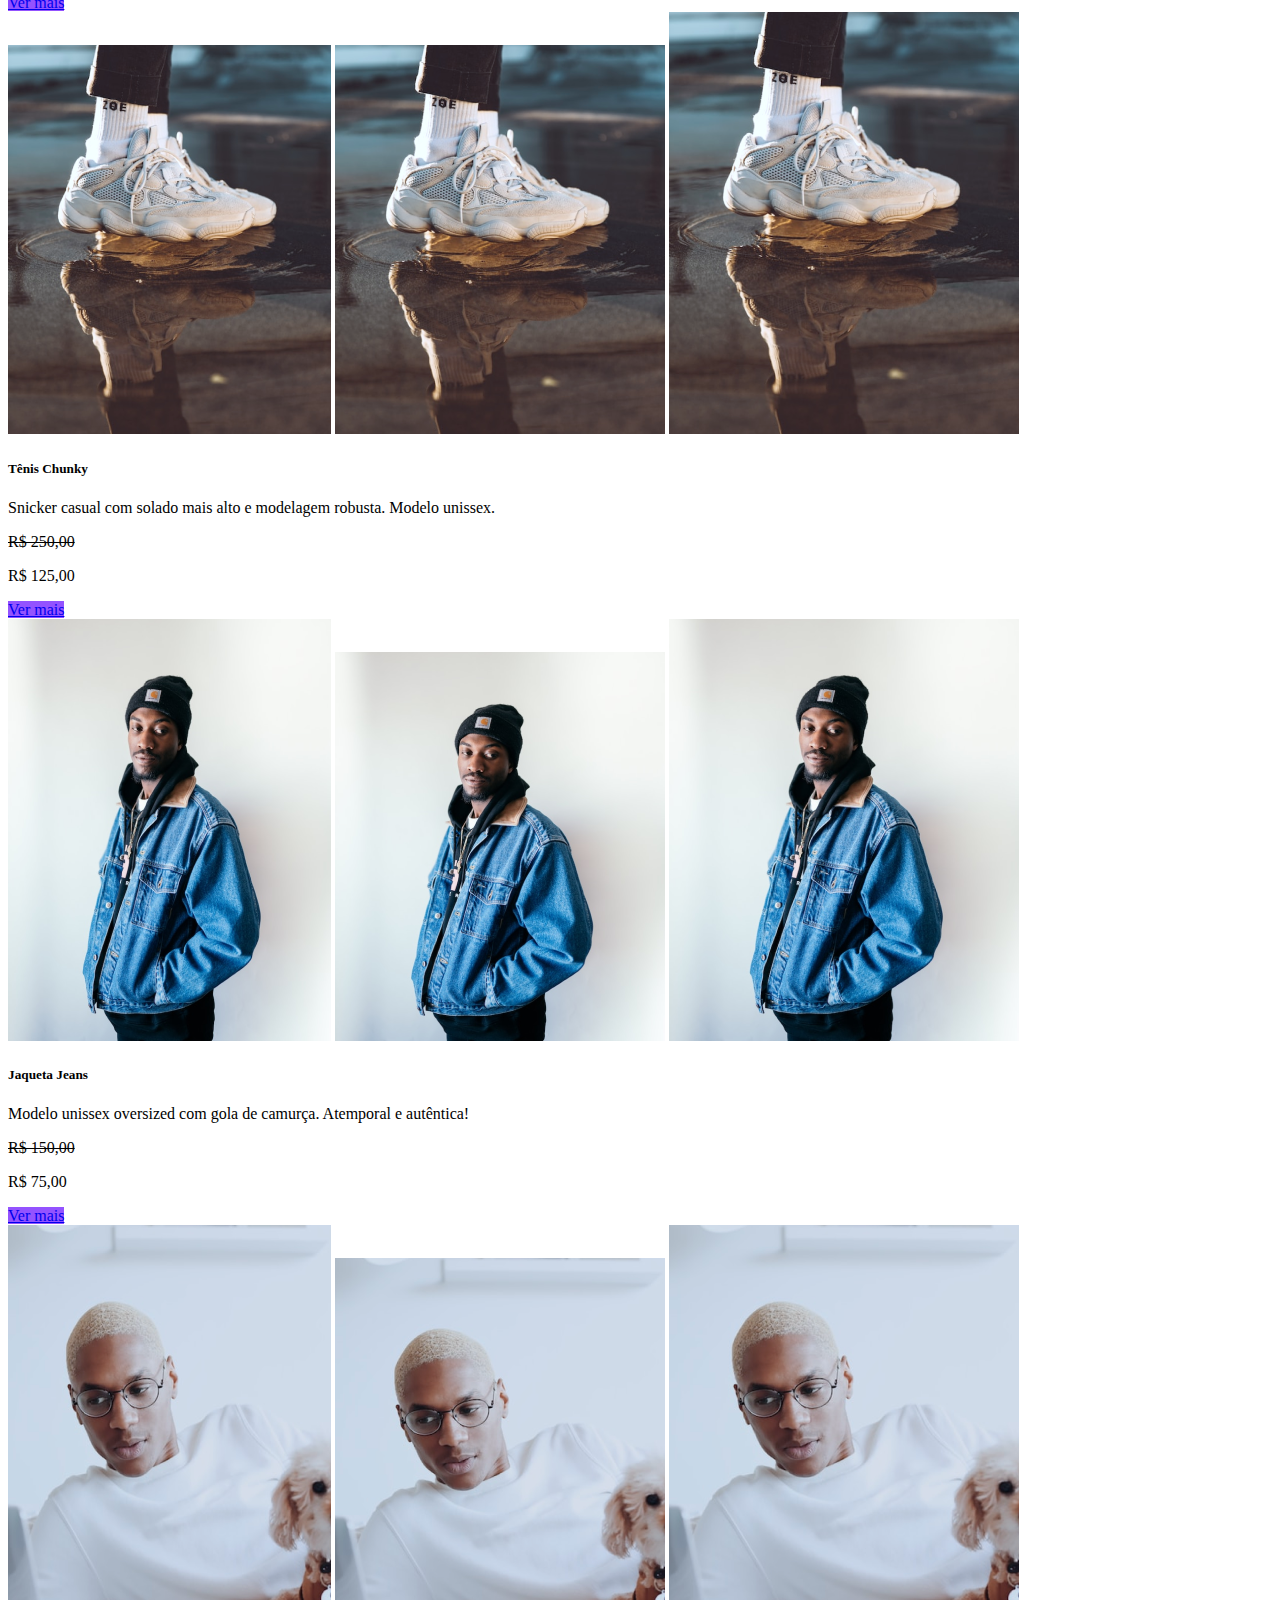
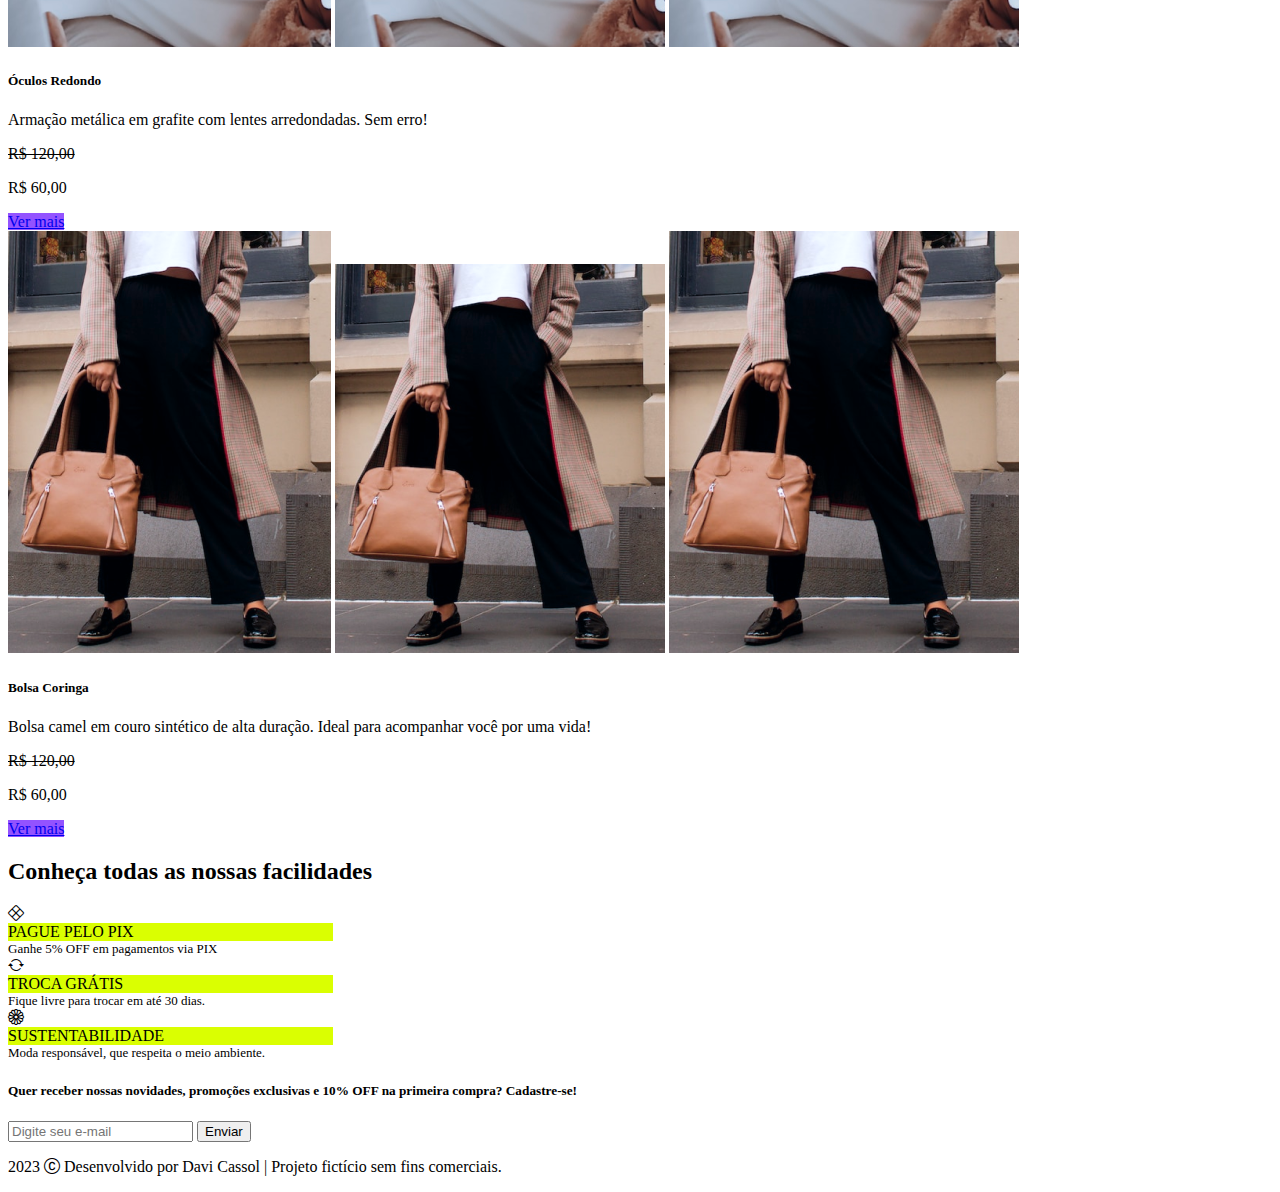
<file: promo.html>
<!DOCTYPE html>
<html lang="pt-br">

<head>
  <meta charset="UTF-8">
  <meta http-equiv="X-UA-Compatible" content="IE=edge">
  <meta name="viewport" content="width=device-width, initial-scale=1.0">
  <link href="https://cdn.jsdelivr.net/npm/bootstrap@5.3.0-alpha3/dist/css/bootstrap.min.css" rel="stylesheet" integrity="sha384-KK94CHFLLe+nY2dmCWGMq91rCGa5gtU4mk92HdvYe+M/SXH301p5ILy+dN9+nJOZ" crossorigin="anonymous">
  <link rel="stylesheet" href="https://cdn.jsdelivr.net/npm/bootstrap-icons@1.10.5/font/bootstrap-icons.css">
  <link rel="stylesheet" href="style.css">
  <link rel="shortcut icon" href="/assets/favicon.png" type="image/x-icon">
  <title>Meteora Promoções</title>
</head>

<body>
  <nav class="navbar navbar-expand-md bg-black navbar-dark">
    <div class="container-fluid">
      <a class="navbar-brand" href="#">
        <h1 class="m-0"><img class="d-block" src="/assets/logo-meteora.png" alt="Logo da loja Meteora"></h1>
      </a>
      <button class="navbar-toggler" type="button" data-bs-toggle="collapse" data-bs-target="#navbarSupportedContent" aria-controls="navbarSupportedContent" aria-expanded="false" aria-label="Toggle navigation">
        <span class="navbar-toggler-icon"></span>
      </button>
      <div class="collapse navbar-collapse" id="navbarSupportedContent">
        <ul class="navbar-nav me-auto">
          <li class="nav-item">
            <a class="nav-link active" aria-current="page" href="/index.html">Home</a>
          </li>
          <li class="nav-item">
            <a class="nav-link" href="#">Lojas</a>
          </li>
          <li class="nav-item">
            <a class="nav-link" href="#">Novidades</a>
          </li>
          <li class="nav-item">
            <a class="nav-link" href="/promo.html">Promoção</a>
          </li>
        </ul>
        <div class="dropdown">
          <button class="btn btn-black dropdown-toggle text-secondary" type="button" data-bs-toggle="dropdown" aria-expanded="false">
            Redes Sociais
          </button>
          <ul class="dropdown-menu dropdown-menu-dark">
            <li><a class="dropdown-item" href="https://instagram.com">Instagram</a></li>
            <li><a class="dropdown-item" href="https://twitter.com">Twitter</a></li>
            <li><a class="dropdown-item" href="https://tiktok.com">TikTok</a></li>
          </ul>
        </div>
        <form class="d-flex" role="search">
          <input class="form-control me-2 rounded-0" type="search" placeholder="Digite o produto" aria-label="Search">
          <button class="btn btn-outline-light rounded-0" type="submit">Buscar</button>
        </form>
      </div>
    </div>
  </nav>

  <h2 class="text-center my-3 my-xl-5 border container p-4 bg-secondary">TUDO PELA METADE DO PREÇO</h2>

  <div class="container row mx-auto">

    <div class="col-12 col-md-6 col-xxl-4 pb-4">
      <div class="card">
        <img class="d-md-none d-block" src="assets/Mobile/produtos/camiseta.png" alt="Camiseta Conforto na cor marrom sem estampa.">
        <img class="d-none d-md-block d-xl-none" src="assets/Tablet/produtos/camiseta.png" alt="Camiseta Conforto na cor marrom sem estampa.">
        <img class="d-none d-xl-block" src="assets/Desktop/produtos/camiseta.png" alt="Camiseta Conforto na cor marrom sem estampa.">
        <title>Placeholder</title>
        <rect width="100%" height="100%" fill="#868e96"></rect>
        <text x="50%" y="50%" fill="#dee2e6" dy=".3em"></text>
        </svg>
        <div class="card-body">
          <h5 class="card-title">Camiseta Conforto</h5>
          <p class="card-text">
            Multicores e tamanhos. Tecido de algodão 100%, fresquinho para o verão. Modelagem unissex.
          </p>
          <p class="promo text-danger">R$ 70,00</p>
          <p class="fw-bold">R$ 35,00</p>
          <a href="#" class="btn btn-primary botao-lilas rounded-0 border-0">Ver mais</a>
        </div>
      </div>
    </div>

    <div class="col-12 col-md-6 col-xxl-4 pb-4">
      <div class="card">
        <img class="d-md-none d-block" src="assets/Mobile/produtos/calca.png" alt="Calça feminina na cor bege.">
        <img class="d-none d-md-block d-xl-none" src="assets/Tablet/produtos/calca.png" alt="Calça feminina na cor bege.">
        <img class="d-none d-xl-block" src="assets/Desktop/produtos/calca.png" alt="Calça feminina na cor bege.">
        <title>Placeholder</title>
        <rect width="100%" height="100%" fill="#868e96"></rect>
        <text x="50%" y="50%" fill="#dee2e6" dy=".3em"></text>
        </svg>
        <div class="card-body">
          <h5 class="card-title">Calça Alfaiataria</h5>
          <p class="card-text">
            Modelo Wide Leg alfaiataria em linho. Uma peça pra vida toda!
          </p>
          <p class="promo text-danger">R$ 180,00</p>
          <p class="fw-bold">R$ 90,00</p>
          <a href="#" class="btn btn-primary botao-lilas rounded-0 border-0">Ver mais</a>
        </div>
      </div>
    </div>

    <div class="col-12 col-md-6 col-xxl-4 pb-4">
      <div class="card">
        <img class="d-md-none d-block" src="assets/Mobile/produtos/tenis.png" alt="Tênis Chunky na cor branca.">
        <img class="d-none d-md-block d-xl-none" src="assets/Tablet/produtos/tenis.png" alt="Tênis Chunky na cor branca.">
        <img class="d-none d-xl-block" src="assets/Desktop/produtos/tenis.png" alt="Tênis Chunky na cor branca.">
        <title>Placeholder</title>
        <rect width="100%" height="100%" fill="#868e96"></rect>
        <text x="50%" y="50%" fill="#dee2e6" dy=".3em"></text>
        </svg>
        <div class="card-body">
          <h5 class="card-title">Tênis Chunky</h5>
          <p class="card-text">
            Snicker casual com solado mais alto e modelagem robusta. Modelo unissex.
          </p>
          <p class="promo text-danger">R$ 250,00</p>
          <p class="fw-bold">R$ 125,00</p>
          <a href="#" class="btn btn-primary botao-lilas rounded-0 border-0">Ver mais</a>
        </div>
      </div>
    </div>

    <div class="col-12 col-md-6 col-xxl-4 pb-4">
      <div class="card">
        <img class="d-md-none d-block" src="assets/Mobile/produtos/jaqueta-jeans.png" alt="Jaqueta Jeans unissex na cor azul.">
        <img class="d-none d-md-block d-xl-none" src="assets/Tablet/produtos/jaqueta-jeans.png" alt="Jaqueta Jeans unissex na cor azul.">
        <img class="d-none d-xl-block" src="assets/Desktop/produtos/jaqueta-jeans.png" alt="Jaqueta Jeans unissex na cor azul.">
        <title>Placeholder</title>
        <rect width="100%" height="100%" fill="#868e96"></rect>
        <text x="50%" y="50%" fill="#dee2e6" dy=".3em"></text>
        </svg>
        <div class="card-body">
          <h5 class="card-title">Jaqueta Jeans</h5>
          <p class="card-text">
            Modelo unissex oversized com gola de camurça. Atemporal e autêntica!
          </p>
          <p class="promo text-danger">R$ 150,00</p>
          <p class="fw-bold">R$ 75,00</p>
          <a href="#" class="btn btn-primary botao-lilas rounded-0 border-0">Ver mais</a>
        </div>
      </div>
    </div>

    <div class="col-12 col-md-6 col-xxl-4 pb-4">
      <div class="card">
        <img class="d-md-none d-block" src="assets/Mobile/produtos/oculos.png" alt="Óculos redondo com armação em grafite com lentes arredondadas.">
        <img class="d-none d-md-block d-xl-none" src="assets/Tablet/produtos/oculos.png" alt="Óculos redondo com armação em grafite com lentes arredondadas.">
        <img class="d-none d-xl-block" src="assets/Desktop/produtos/oculos.png" alt="Óculos redondo com armação em grafite com lentes arredondadas.">
        <title>Placeholder</title>
        <rect width="100%" height="100%" fill="#868e96"></rect>
        <text x="50%" y="50%" fill="#dee2e6" dy=".3em"></text>
        </svg>
        <div class="card-body">
          <h5 class="card-title">Óculos Redondo</h5>
          <p class="card-text">
            Armação metálica em grafite com lentes arredondadas. Sem erro!
          </p>
          <p class="promo text-danger">R$ 120,00</p>
          <p class="fw-bold">R$ 60,00</p>
          <a href="#" class="btn btn-primary botao-lilas rounded-0 border-0">Ver mais</a>
        </div>
      </div>
    </div>

    <div class="col-12 col-md-6 col-xxl-4 pb-4">
      <div class="card">
        <img class="d-md-none d-block" src="assets/Mobile/produtos/bolsa.png" alt="Bolsa coringa na cor marrom.">
        <img class="d-none d-md-block d-xl-none" src="assets/Tablet/produtos/bolsa.png" alt="Bolsa coringa na cor marrom.">
        <img class="d-none d-xl-block d-md-none" src="assets/Desktop/produtos/bolsa.png" alt="Bolsa coringa na cor marrom.">
        <title>Placeholder</title>
        <rect width="100%" height="100%" fill="#868e96"></rect>
        <text x="50%" y="50%" fill="#dee2e6" dy=".3em"></text>
        </svg>
        <div class="card-body">
          <h5 class="card-title">Bolsa Coringa</h5>
          <p class="card-text">
            Bolsa camel em couro sintético de alta duração. Ideal para acompanhar você por uma vida!
          </p>
          <p class="promo text-danger">R$ 120,00</p>
          <p class="fw-bold">R$ 60,00</p>
          <a href="#" class="btn btn-primary botao-lilas rounded-0 border-0">Ver mais</a>
        </div>
      </div>
    </div>

  </div>

  <!-- conheça todas facilidades -->

  <section class="pb-4 bg-black text-bg-dark">

    <h2 class="text-center">Conheça todas as nossas facilidades</h2>

    <div class="d-flex flex-column flex-lg-row align-items-center justify-content-center gap-3">
      <div class="divs-facilidades d-flex align-items-center">
        <div><i class="bi bi-x-diamond fs-1 "></i></div>
        <div>
          <div class="ms-3 mb-1 verde-limao">PAGUE PELO PIX</div>
          <div class="text-menor ms-3">Ganhe 5% OFF em pagamentos via PIX</div>
        </div>
      </div>
      <div class="divs-facilidades d-flex align-items-center">
        <div><i class="bi bi-arrow-repeat f s-1"></i></div>
        <div>
          <div class="ms-3 mb-1 verde-limao">TROCA GRÁTIS</div>
          <div class="text-menor ms-3">Fique livre para trocar em até 30 dias.</div>
        </div>
      </div>
      <div class="divs-facilidades d-flex align-items-center">
        <div><i class="bi bi-flower1 fs-1"> </i></div>
        <div>
          <div class="ms-3 mb-1 verde-limao">SUSTENTABILIDADE</div>
          <div class="text-menor ms-3">Moda responsável, que respeita o meio ambiente.</div>
        </div>
      </div>
    </div>
  </section>

  <!-- formulário -->

  <form class="border border-secondary my-3 my-xl-5 p-3 text-center">
    <h5>Quer receber nossas novidades, promoções exclusivas e 10% OFF na primeira compra? Cadastre-se!</h5>

    <div class="input-group my-3">
      <input type="email" class="form-control border-secondary rounded-0" placeholder="Digite seu e-mail" aria-label="Digite seu e-mail" aria-describedby="button-addon2" />
      <button type="button" id="button-addon2">Enviar</button>
    </div>
  </form>

  <!-- rodapé -->

  <footer class="text-center bg-black text-bg-dark">
    <p class="py-3">2023 <i class="bi bi-c-circle"></i> Desenvolvido por Davi Cassol | Projeto fictício sem fins comerciais.</p>
  </footer>



  <script src="https://cdn.jsdelivr.net/npm/bootstrap@5.3.0-alpha3/dist/js/bootstrap.bundle.min.js" integrity="sha384-ENjdO4Dr2bkBIFxQpeoTz1HIcje39Wm4jDKdf19U8gI4ddQ3GYNS7NTKfAdVQSZe" crossorigin="anonymous"></script>
</body>

</html>
</file>
<file: style.css>
.text-menor {
  font-size: 13px;
}

.divs-facilidades {
  width: 325px;
}

.botao-lilas {
  background: #9353ff;
}

.verde-limao {
  background: #daff01;
}

.promo {
  text-decoration: line-through;
}
</file>
